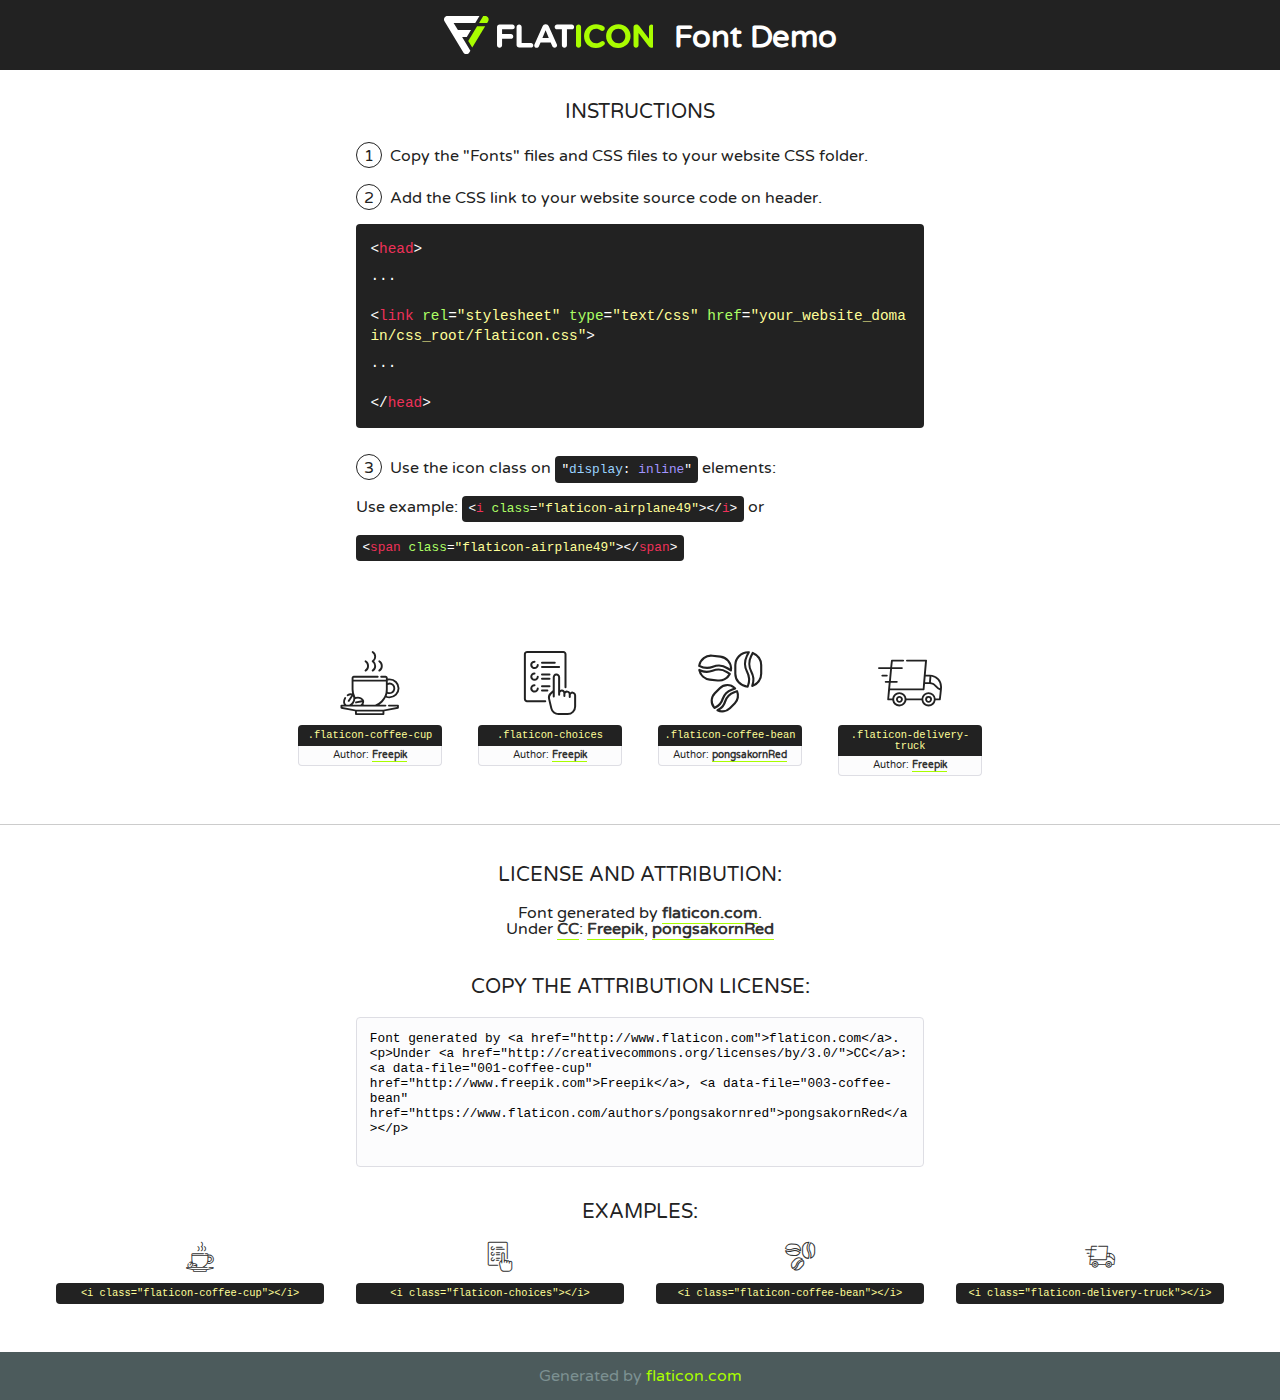
<file: static_root/Fooddelivery/fonts/flaticon/font/flaticon.html>
<!DOCTYPE html>
<!--
  Flaticon icon font: Flaticon
  Creation date: 27/09/2018 06:27
-->
<html>
<!DOCTYPE html>
<html>

<head>
    <title>Flaticon WebFont</title>
    <link href="http://fonts.googleapis.com/css?family=Varela+Round" rel="stylesheet" type="text/css" />
    <link rel="stylesheet" type="text/css" href="flaticon.css">
    <meta charset="UTF-8">
    <style>
    html, body, div, span, applet, object, iframe,
    h1, h2, h3, h4, h5, h6, p, blockquote, pre,
    a, abbr, acronym, address, big, cite, code,
    del, dfn, em, img, ins, kbd, q, s, samp,
    small, strike, strong, sub, sup, tt, var,
    b, u, i, center,
    dl, dt, dd, ol, ul, li,
    fieldset, form, label, legend,
    table, caption, tbody, tfoot, thead, tr, th, td,
    article, aside, canvas, details, embed, 
    figure, figcaption, footer, header, hgroup, 
    menu, nav, output, ruby, section, summary,
    time, mark, audio, video {
        margin: 0;
        padding: 0;
        border: 0;
        font-size: 100%;
        font: inherit;
        vertical-align: baseline;
    }
    /* HTML5 display-role reset for older browsers */
    article, aside, details, figcaption, figure, 
    footer, header, hgroup, menu, nav, section {
        display: block;
    }
    body {
        line-height: 1;
    }
    ol, ul {
        list-style: none;
    }
    blockquote, q {
        quotes: none;
    }
    blockquote:before, blockquote:after,
    q:before, q:after {
        content: '';
        content: none;
    }
    table {
        border-collapse: collapse;
        border-spacing: 0;
    }
    body {
        font-family: 'Varela Round', Helvetica, Arial, sans-serif;
        font-size: 16px;
        color: #222;
    }
    a {
        color: #333;
        border-bottom: 1px solid #a9fd00;
        font-weight: bold;
        text-decoration: none;
    }
    * {
        -moz-box-sizing: border-box;
        -webkit-box-sizing: border-box;
        box-sizing: border-box;
        margin: 0;
        padding: 0;
    }
    [class^="flaticon-"]:before, [class*=" flaticon-"]:before, [class^="flaticon-"]:after, [class*=" flaticon-"]:after {
        font-family: Flaticon;
        font-size: 30px;
        font-style: normal;
        margin-left: 20px;
        color: #333;
    }
    .wrapper {
        max-width: 600px;
        margin: auto;
        padding: 0 1em;
    }
    .title {
        font-size: 1.25em;
        text-align: center;
        margin-bottom: 1em;
        text-transform: uppercase;
    }
    header {
        text-align: center;
        background-color: #222;
        color: #fff;
        padding: 1em;
    }
    header .logo {
        width: 210px;
        height: 38px;
        display: inline-block;
        vertical-align: middle;
        margin-right: 1em;
        border: none;
    }
    header strong {
        font-size: 1.95em;
        font-weight: bold;
        vertical-align: middle;
        margin-top: 5px;
        display: inline-block;
    }
    .demo {
        margin: 2em auto;
        line-height: 1.25em;
    }
    .demo ul li {
        margin-bottom: 1em;
    }
    .demo ul li .num {
        color: #222;
        border-radius: 20px;
        display: inline-block;
        width: 26px;
        padding: 3px;
        height: 26px;
        text-align: center;
        margin-right: 0.5em;
        border: 1px solid #222;
    }
    .demo ul li code {
        background-color: #222;
        border-radius: 4px;
        padding: 0.25em 0.5em;
        display: inline-block;
        color: #fff;
        font-family: Consolas,Monaco,Lucida Console,Liberation Mono,DejaVu Sans Mono,Bitstream Vera Sans Mono,Courier New, monospace;
        font-weight: lighter;
        margin-top: 1em;
        font-size: 0.8em;
        word-break: break-all;
    }
    .demo ul li code.big {
        padding: 1em;
        font-size: 0.9em;
    }
    .demo ul li code .red {
        color: #EF3159;
    }
    .demo ul li code .green {
        color: #ACFF65;
    }
    .demo ul li code .yellow {
        color: #FFFF99;
    }
    .demo ul li code .blue {
        color: #99D3FF;
    }
    .demo ul li code .purple {
        color: #A295FF;
    }
    .demo ul li code .dots {
        margin-top: 0.5em;
        display: block;
    }
    #glyphs {
        border-bottom: 1px solid #ccc;
        padding: 2em 0;
        text-align: center;
    }
    .glyph {
        display: inline-block;
        width: 9em;
        margin: 1em;
        text-align: center;
        vertical-align: top;
        background: #FFF;
    }
    .glyph .glyph-icon {
        padding: 10px;
        display: block;
        font-family:"Flaticon";
        font-size: 64px;
        line-height: 1;
    }
    .glyph .glyph-icon:before {
        font-size: 64px;
        color: #222;
        margin-left: 0;
    }
    .class-name {
        font-size: 0.65em;
        background-color: #222;
        color: #fff;
        border-radius: 4px 4px 0 0;
        padding: 0.5em;
        color: #FFFF99;
        font-family: Consolas,Monaco,Lucida Console,Liberation Mono,DejaVu Sans Mono,Bitstream Vera Sans Mono,Courier New, monospace;
    }
    .author-name {
        font-size: 0.6em;
        background-color: #fcfcfd;
        border: 1px solid #DEDEE4;
        border-top: 0;
        border-radius: 0 0 4px 4px;
        padding: 0.5em;
    }
    .class-name:last-child {
        font-size: 10px;
        color:#888;
    }
    .class-name:last-child a {
        font-size: 10px;
        color:#555;
    }
    .class-name:last-child a:hover {
        color:#a9fd00;
    }
    .glyph > input {
        display: block;
        width: 100px;
        margin: 5px auto;
        text-align: center;
        font-size: 12px;
        cursor: text;
    }
    .glyph > input.icon-input {
        font-family:"Flaticon";
        font-size: 16px;
        margin-bottom: 10px;
    }
    .attribution .title {
        margin-top: 2em;
    }
    .attribution textarea {
        background-color: #fcfcfd;
        padding: 1em;
        border: none;
        box-shadow: none;
        border: 1px solid #DEDEE4;
        border-radius: 4px;
        resize: none;
        width: 100%;
        height: 150px;
        font-size: 0.8em;
        font-family: Consolas,Monaco,Lucida Console,Liberation Mono,DejaVu Sans Mono,Bitstream Vera Sans Mono,Courier New, monospace;
        -webkit-appearance: none;
    }
    .iconsuse {
        margin: 2em auto;
        text-align: center;
        max-width: 1200px;
    }
    .iconsuse:after {
        content: '';
        display: table;
        clear: both;
    }
    .iconsuse .image {
        float: left;
        width: 25%;
        padding: 0 1em;
    }
    .iconsuse .image p {
        margin-bottom: 1em;
    }
    .iconsuse .image span {
        display: block;
        font-size: 0.65em;
        background-color: #222;
        color: #fff;
        border-radius: 4px;
        padding: 0.5em;
        color: #FFFF99;
        margin-top: 1em;
        font-family: Consolas,Monaco,Lucida Console,Liberation Mono,DejaVu Sans Mono,Bitstream Vera Sans Mono,Courier New, monospace;
    }
    #footer {
        text-align: center;
        background-color: #4C5B5C;
        color: #7c9192;
        padding: 1em;
    }
    #footer a {
        border: none;
        color: #a9fd00;
        font-weight: normal;
    }
    @media (max-width: 960px) {
        .iconsuse .image {
            width: 50%;
        }
    }
    @media (max-width: 560px) {
        .iconsuse .image {
            width: 100%;
        }
    }
    </style>
</head>

<body class="characters-off">

    <header>
        <a href="http://www.flaticon.com" target="_blank" class="logo">
            <svg version="1.1" xmlns="http://www.w3.org/2000/svg" xmlns:xlink="http://www.w3.org/1999/xlink" xmlns:a="http://ns.adobe.com/AdobeSVGViewerExtensions/3.0/" viewBox="0 0 560.875 102.036" enable-background="new 0 0 560.875 102.036" xml:space="preserve">
                <defs>
                </defs>
                <g>
                    <g class="letters">
                        <path fill="#ffffff" d="M141.596,29.675c0-3.777,2.985-6.767,6.764-6.767h34.438c3.426,0,6.15,2.728,6.15,6.15
                        c0,3.43-2.724,6.149-6.15,6.149h-27.674v13.091h23.719c3.429,0,6.151,2.724,6.151,6.15c0,3.43-2.723,6.149-6.151,6.149h-23.719
                        v17.574c0,3.773-2.986,6.761-6.764,6.761c-3.779,0-6.764-2.989-6.764-6.761V29.675z"></path>
                        <path fill="#ffffff" d="M193.844,29.149c0-3.781,2.985-6.767,6.764-6.767c3.776,0,6.763,2.985,6.763,6.767v42.957h25.039
                        c3.426,0,6.149,2.726,6.149,6.153c0,3.425-2.723,6.15-6.149,6.15h-31.802c-3.779,0-6.764-2.986-6.764-6.768V29.149z"></path>
                        <path fill="#ffffff" d="M241.891,75.71l21.438-48.407c1.492-3.341,4.215-5.357,7.906-5.357h0.792
                        c3.686,0,6.323,2.017,7.815,5.357l21.439,48.407c0.436,0.967,0.701,1.845,0.701,2.723c0,3.602-2.809,6.501-6.414,6.501
                        c-3.161,0-5.269-1.845-6.499-4.655l-4.132-9.661h-27.059l-4.301,10.102c-1.144,2.631-3.426,4.214-6.237,4.214
                        c-3.517,0-6.24-2.81-6.24-6.325C241.1,77.64,241.451,76.677,241.891,75.71z M279.932,58.666l-8.521-20.297l-8.526,20.297H279.932
                        z"></path>
                        <path fill="#ffffff" d="M314.864,35.387H301.86c-3.429,0-6.239-2.813-6.239-6.238c0-3.429,2.811-6.24,6.239-6.24h39.533
                        c3.426,0,6.237,2.811,6.237,6.24c0,3.425-2.811,6.238-6.237,6.238h-13.001v42.785c0,3.773-2.99,6.761-6.764,6.761
                        c-3.779,0-6.764-2.989-6.764-6.761V35.387z"></path>
                        <path fill="#A9FD00" d="M352.615,29.149c0-3.781,2.985-6.767,6.767-6.767c3.774,0,6.761,2.985,6.761,6.767v49.024
                        c0,3.773-2.987,6.761-6.761,6.761c-3.781,0-6.767-2.989-6.767-6.761V29.149z"></path>
                        <path fill="#A9FD00" d="M374.132,53.836v-0.179c0-17.481,13.178-31.801,32.065-31.801c9.22,0,15.459,2.458,20.557,6.238
                        c1.402,1.054,2.637,2.985,2.637,5.357c0,3.692-2.985,6.59-6.681,6.59c-1.845,0-3.071-0.702-4.044-1.319
                        c-3.776-2.813-7.729-4.393-12.562-4.393c-10.364,0-17.831,8.611-17.831,19.154v0.173c0,10.542,7.291,19.329,17.831,19.329
                        c5.715,0,9.492-1.756,13.359-4.834c1.049-0.874,2.458-1.491,4.039-1.491c3.429,0,6.325,2.813,6.325,6.236
                        c0,2.106-1.056,3.78-2.282,4.834c-5.539,4.834-12.036,7.733-21.878,7.733C387.572,85.464,374.132,71.493,374.132,53.836z"></path>
                        <path fill="#A9FD00" d="M433.009,53.836v-0.179c0-17.481,13.79-31.801,32.766-31.801c18.981,0,32.592,14.143,32.592,31.628v0.173
                        c0,17.483-13.785,31.807-32.769,31.807C446.625,85.464,433.009,71.32,433.009,53.836z M484.224,53.836v-0.179
                        c0-10.539-7.725-19.326-18.626-19.326c-10.893,0-18.449,8.611-18.449,19.154v0.173c0,10.542,7.73,19.329,18.626,19.329
                        C476.676,72.986,484.224,64.378,484.224,53.836z"></path>
                        <path fill="#A9FD00" d="M506.233,29.321c0-3.774,2.99-6.763,6.767-6.763h1.401c3.252,0,5.183,1.583,7.029,3.953l26.093,34.265
                        V29.059c0-3.692,2.99-6.677,6.681-6.677c3.683,0,6.671,2.985,6.671,6.677v48.934c0,3.78-2.987,6.765-6.764,6.765h-0.436
                        c-3.257,0-5.188-1.581-7.034-3.953l-27.056-35.492v32.944c0,3.687-2.985,6.676-6.678,6.676c-3.683,0-6.673-2.989-6.673-6.676
                        V29.321z"></path>
                    </g>
                    <g class="insignia">
                        <path fill="#ffffff" d="M48.372,56.137h12.517l11.156-18.537H37.186L25.688,18.539h57.825L94.668,0H9.271
                        C5.925,0,2.842,1.801,1.198,4.716c-1.644,2.907-1.593,6.482,0.134,9.343l50.38,83.501c1.678,2.781,4.689,4.476,7.938,4.476
                        c3.246,0,6.257-1.695,7.935-4.476l2.898-4.804L48.372,56.137z"></path>
                        <g class="i">
                            <path fill="#A9FD00" d="M93.575,18.539h0.031v0.004l21.652,0.004l2.705-4.488c1.727-2.861,1.778-6.436,0.133-9.343
                            C116.454,1.801,113.371,0,110.026,0h-5.294L93.575,18.539z"></path>
                            <polygon fill="#A9FD00" points="88.291,27.356 64.725,66.486 75.519,84.404 109.942,27.356"></polygon>
                        </g>
                    </g>
                </g>
            </svg>
        </a>
        <strong>Font Demo</strong>
    </header>


    <section class="demo wrapper">

        <p class="title">Instructions</p>

        <ul>
            <li>
                <span class="num">1</span>Copy the "Fonts" files and CSS files to your website CSS folder.
            </li>
            <li>
                <span class="num">2</span>Add the CSS link to your website source code on header.
                <code class="big">
                    &lt;<span class="red">head</span>&gt;
                    <br/><span class="dots">...</span>
                    <br/>&lt;<span class="red">link</span> <span class="green">rel</span>=<span class="yellow">"stylesheet"</span> <span class="green">type</span>=<span class="yellow">"text/css"</span> <span class="green">href</span>=<span class="yellow">"your_website_domain/css_root/flaticon.css"</span>&gt;
                    <br/><span class="dots">...</span>
                    <br/>&lt;/<span class="red">head</span>&gt;
                </code>
            </li>

            <li>
                <p>
                    <span class="num">3</span>Use the icon class on <code>"<span class="blue">display</span>:<span class="purple"> inline</span>"</code> elements:
                    <br />
                    Use example: <code>&lt;<span class="red">i</span> <span class="green">class</span>=<span class="yellow">&quot;flaticon-airplane49&quot;</span>&gt;&lt;/<span class="red">i</span>&gt;</code> or <code>&lt;<span class="red">span</span> <span class="green">class</span>=<span class="yellow">&quot;flaticon-airplane49&quot;</span>&gt;&lt;/<span class="red">span</span>&gt;</code>
            </li>
        </ul>

    </section>




   <section id="glyphs">          
    
      
        <div class="glyph"><div class="glyph-icon flaticon-coffee-cup"></div>
            <div class="class-name">.flaticon-coffee-cup</div>
            <div class="author-name">Author: <a data-file="001-coffee-cup" href="http://www.freepik.com">Freepik</a> </div> 
        </div>        
        
        <div class="glyph"><div class="glyph-icon flaticon-choices"></div>
            <div class="class-name">.flaticon-choices</div>
            <div class="author-name">Author: <a data-file="002-choices" href="http://www.freepik.com">Freepik</a> </div> 
        </div>        
        
        <div class="glyph"><div class="glyph-icon flaticon-coffee-bean"></div>
            <div class="class-name">.flaticon-coffee-bean</div>
            <div class="author-name">Author: <a data-file="003-coffee-bean" href="https://www.flaticon.com/authors/pongsakornred">pongsakornRed</a> </div> 
        </div>        
        
        <div class="glyph"><div class="glyph-icon flaticon-delivery-truck"></div>
            <div class="class-name">.flaticon-delivery-truck</div>
            <div class="author-name">Author: <a data-file="004-delivery-truck" href="http://www.freepik.com">Freepik</a> </div> 
        </div>        
        

    </section>



    <section class="attribution wrapper"   style="text-align:center;">

      <div class="title">License and attribution:</div><div class="attrDiv">Font generated by <a href="http://www.flaticon.com">flaticon.com</a>. <div><p>Under <a href="http://creativecommons.org/licenses/by/3.0/">CC</a>: <a data-file="001-coffee-cup" href="http://www.freepik.com">Freepik</a>, <a data-file="003-coffee-bean" href="https://www.flaticon.com/authors/pongsakornred">pongsakornRed</a></p>  </div>
      </div>
      <div class="title">Copy the Attribution License:</div>

    <textarea onclick="this.focus();this.select();">Font generated by &lt;a href=&quot;http://www.flaticon.com&quot;&gt;flaticon.com&lt;/a&gt;. <p>Under <a href="http://creativecommons.org/licenses/by/3.0/">CC</a>: <a data-file="001-coffee-cup" href="http://www.freepik.com">Freepik</a>, <a data-file="003-coffee-bean" href="https://www.flaticon.com/authors/pongsakornred">pongsakornRed</a></p>  
     </textarea>

    </section>

    <section class="iconsuse">

          <div class="title">Examples:</div>            
             
            <div class="image">
                <p>
                    <i class="glyph-icon flaticon-coffee-cup"></i> 
                    <span>&lt;i class=&quot;flaticon-coffee-cup&quot;&gt;&lt;/i&gt;</span>
                </p>
            </div>
            
            <div class="image">
                <p>
                    <i class="glyph-icon flaticon-choices"></i> 
                    <span>&lt;i class=&quot;flaticon-choices&quot;&gt;&lt;/i&gt;</span>
                </p>
            </div>
            
            <div class="image">
                <p>
                    <i class="glyph-icon flaticon-coffee-bean"></i> 
                    <span>&lt;i class=&quot;flaticon-coffee-bean&quot;&gt;&lt;/i&gt;</span>
                </p>
            </div>
            
            <div class="image">
                <p>
                    <i class="glyph-icon flaticon-delivery-truck"></i> 
                    <span>&lt;i class=&quot;flaticon-delivery-truck&quot;&gt;&lt;/i&gt;</span>
                </p>
            </div>
                       
        </div>
                            
    </section>

<div id="footer">
    <div>Generated by <a href="http://www.flaticon.com">flaticon.com</a>
    </div>
</div>



</body>
</html>
</file>
<file: static_root/Fooddelivery/fonts/flaticon/font/flaticon.css>
/*
  	Flaticon icon font: Flaticon
  	Creation date: 27/09/2018 06:27
  	*/

@font-face {
  font-family: "Flaticon";
  src: url("./Flaticon.eot");
  src: url("./Flaticon.eot?#iefix") format("embedded-opentype"),
       url("./Flaticon.woff") format("woff"),
       url("./Flaticon.ttf") format("truetype"),
       url("./Flaticon.svg#Flaticon") format("svg");
  font-weight: normal;
  font-style: normal;
}

@media screen and (-webkit-min-device-pixel-ratio:0) {
  @font-face {
    font-family: "Flaticon";
    src: url("./Flaticon.svg#Flaticon") format("svg");
  }
}

[class^="flaticon-"]:before, [class*=" flaticon-"]:before,
[class^="flaticon-"]:after, [class*=" flaticon-"]:after {   
  font-family: Flaticon;
        font-size: 20px;
font-style: normal;
margin-left: 20px;
}

.flaticon-coffee-cup:before { content: "\f100"; }
.flaticon-choices:before { content: "\f101"; }
.flaticon-coffee-bean:before { content: "\f102"; }
.flaticon-delivery-truck:before { content: "\f103"; }
</file>
